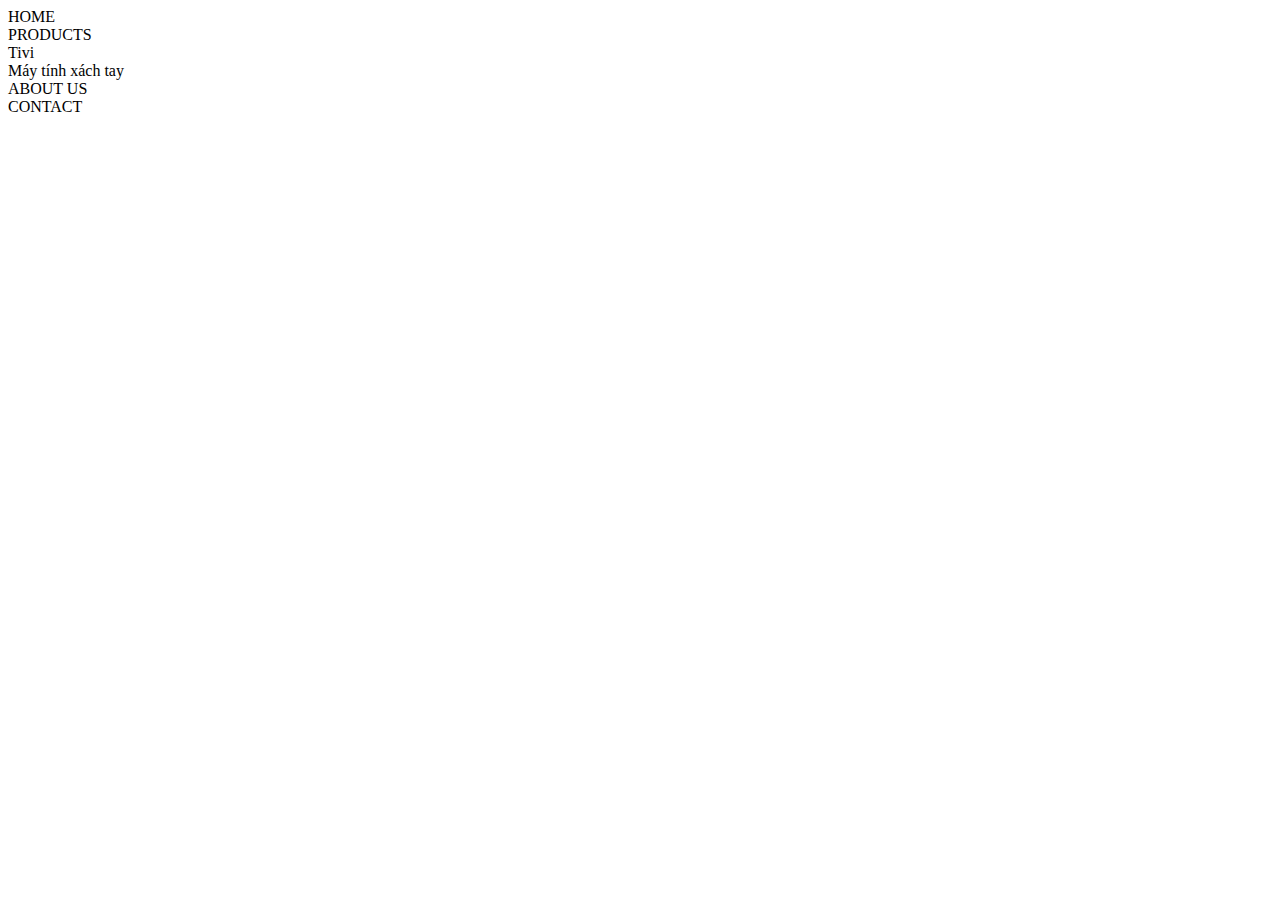
<file: index.html>
<!DOCTYPE html>
<html lang="en">
<head>
    <meta charset="UTF-8">
    <title>Title</title>
    <link rel="stylesheet" href="../css/style.css">
</head>
<body>
    <main>
        <nav>
            <div class="menu">
                <div class = "item">HOME</div>
                <div class = "item">PRODUCTS
                    <div class = "sub">
                        <div class = "sub-item">Tivi</div>
                        <div class = "sub-item">Máy tính xách tay</div>
                    </div>
                </div>
                <div class = "item">ABOUT US</div>
                <div class = "item">CONTACT</div>
            </div>
        </nav>
    </main>
</body>
</html>
</file>
<file: css/style.css>

</file>
